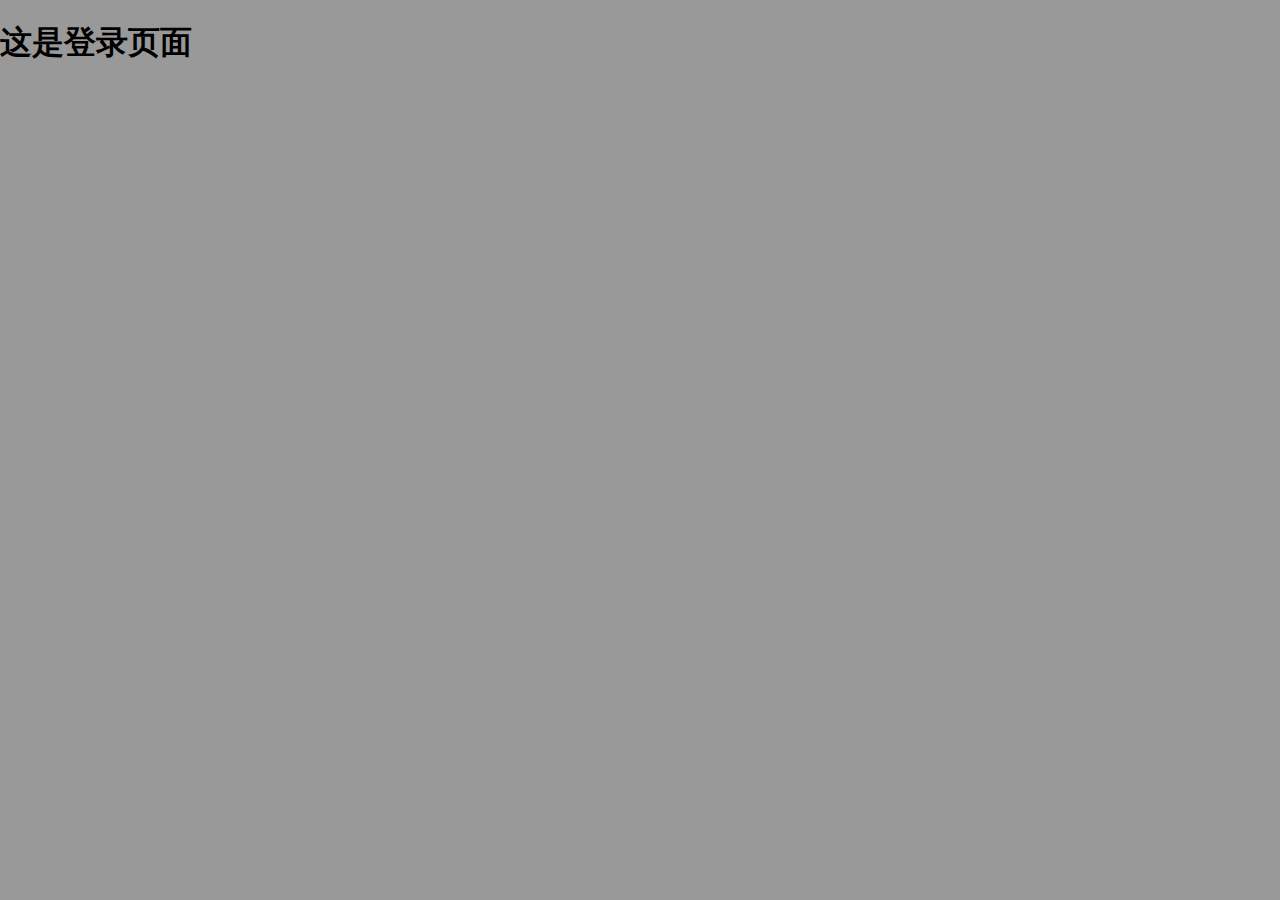
<file: login.html>
<!DOCTYPE html>
<html lang="en">

<head>
    <meta charset="UTF-8">
    <meta name="viewport" content="width=device-width, initial-scale=1.0">
    <title>Document</title>
    <link rel="stylesheet" href="./login.css">
</head>

<body>
    <h1>这是登录页面</h1>
</body>

</html>
</file>
<file: login.css>
html,
body {
    margin: 0;
    padding: 0;
    background-color: #999;
}
</file>
